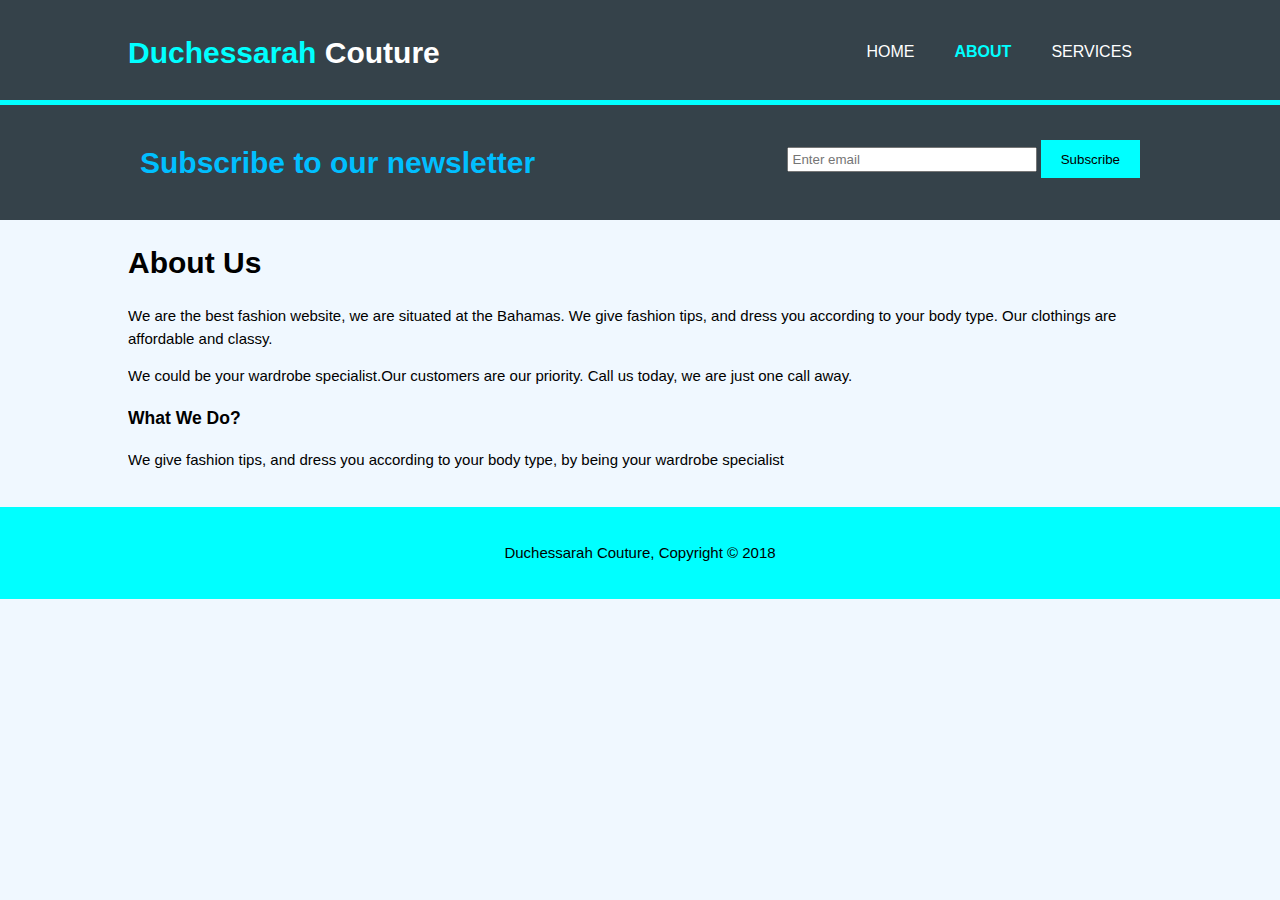
<file: about.html>
<html lang="en">
<head>
    <meta charset="UTF-8">
    <meta name="viewport" content="width=device-width, initial-scale=1.0">
    <meta name="description" content="Duchessarah Couture">
    <meta name="keywords" content="Duchessarah, Couture">
    <meta name="author" content="Sarah Okenwa">
    <meta http-equiv="X-UA-Compatible" content="ie=edge">
    <title>Duchessarah Couture/About</title>
    <link rel="stylesheet" href="styles.css">
</head>
<body>
	
</body>
	 <header>
    <div class="container">
        <div id="branding">
            <h1><span class="highlight">Duchessarah</span> Couture</h1>
         </div>
         <nav>
             <ul>
                 <li><a href="index.html">Home</a></li>
                 <li class="current"><a href="about.html">About</a></li>
                 <li><a href="services.html">Services</a></li>
             </ul>

         </nav>

    </div>
    </header>
     </section>
     
    <section id="newsletter">
        <div class="container">
            <h1>Subscribe to our newsletter</h1>
            <form>
                <input type="email" placeholder="Enter email">
                <button type="submit" class="button_1">Subscribe</button>
            </form>

        </div>

    </section>
    <section id="main">
        <div class="container">
             <article id="main-col">
             <h1 class="page-title">About Us</h1>
             <p>We are the best fashion website, we are situated at the Bahamas. We give fashion tips, and dress you according to your body type. Our clothings are affordable and classy.</p>
             <p class="dark">We could be your wardrobe specialist.Our customers are our priority. Call us today, we are just one call away.</p>
                 
             </article>
             <aside id="sidebar">
                <div class="dark">
                <h3>What We Do?</h3>
                <p> We give fashion tips, and dress you according to your body type, by being your wardrobe specialist</p>
              </div>   
             </aside>

        </div>

    </section>
      <footer>
        <p>Duchessarah Couture, Copyright &copy; 2018</p>
    </footer>
</html>
</file>
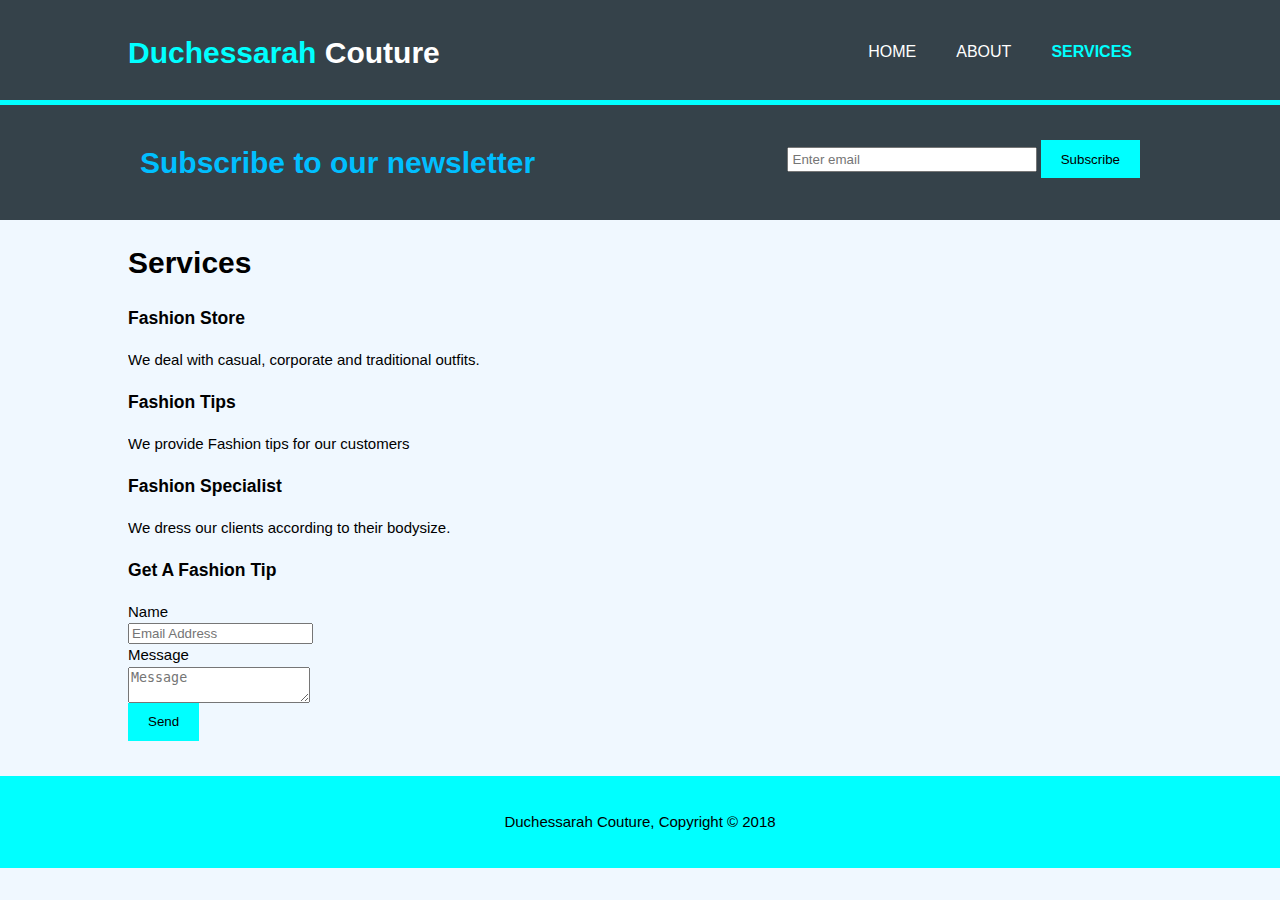
<file: services.html>
<html lang="en">
<head>
    <meta charset="UTF-8">
    <meta name="viewport" content="width=device-width, initial-scale=1.0">
    <meta name="description" content="Duchessarah Couture">
    <meta name="keywords" content="Duchessarah, Couture">
    <meta name="author" content="Sarah Okenwa">
    <meta http-equiv="X-UA-Compatible" content="ie=edge">
    <title>Duchessarah Couture/Service</title>
    <link rel="stylesheet" href="styles.css">
</head>
<body>
	
</body>
	 <header>
    <div class="container">
        <div id="branding">
            <h1><span class="highlight">Duchessarah</span> Couture</h1>
         </div>
         <nav>
             <ul>
                 <li><a href="index.html">Home</a></li>
                 <li ><a href="about.html">About</a></li>
                 <li class="current"><a href="services.html">Services</a></li>
             </ul>

         </nav>

    </div>
    </header>
     </section>
     
    <section id="newsletter">
        <div class="container">
            <h1>Subscribe to our newsletter</h1>
            <form>
                <input type="email" placeholder="Enter email">
                <button type="submit" class="button_1">Subscribe</button>
            </form>

        </div>

    </section>
    <section id="main">
        <div class="container">
             <article id="main-col">
             <h1 class="page-title">Services</h1>
             <ul id="services">
             <li>
                 <h3>Fashion Store</h3>
                 <p>We deal with casual, corporate and traditional outfits.</p>
             </li>
             <li>
                <h3>Fashion Tips</h3>
                 <p>We provide Fashion tips for our customers</p>
             </li>
             <li>
                 <h3>Fashion Specialist</h3>
                 <p>We dress our clients according to their bodysize.</p>
             </li>
                 
             </ul>
                 
             </article>
             <aside id="sidebar">
                <div class="dark">
                <h3>Get A Fashion Tip</h3>
                <form class="tip">
                <div>
                    <label>Name</label><br/>
                    <input type="email" placeholder="Email Address">
                </div>
                <div>
                    <label>Message</label><br/>
                    <textarea placeholder="Message"></textarea>
                </div>
                <button class="button_1" type="submit">Send</button>                  
                </form>
              </div>   
             </aside>

        </div>

    </section>
      <footer>
        <p>Duchessarah Couture, Copyright &copy; 2018</p>
    </footer>
</html>
</file>
<file: styles.css>
body{
    font: 15px/1.5 Arial, Helvetica, Sans-serif;
    padding: 0;
    margin: 0;
    background-color: aliceblue;

}
/* Global*/
.container{
    width:80%;
    margin:auto;
    overflow: hidden;
}
ul{
    margin: 0;
    padding: 0;
}
.button_1{
    height: 38px;
    background: cyan;
    border: 0;
    padding-left: 20px;
    padding-right: 20px;
    color: black;
}
/* Header */
header{
    background: #35424a;
    color: #ffffff;
    padding-top: 30px;
    min-height: 70px;
    border-bottom: cyan 5px solid;
}
header a {
    color: #ffffff;
    text-decoration: none;
    text-transform: uppercase;
    font-size: 16px;
}
 

header li{
    float: left;
    display: inline;
    padding: 0 20px 0 20px;
}
header #branding{
    float: left;
}
header #branding h1{
    margin: 0;
}
header nav{
    float: right;
    margin-top: 10px;
}
header .highlight, header .current a{
    color: cyan;
    font-weight: bold;

}
header a:hover{
    color: hotpink;
    font-weight: bold;
}
/*showcase*/
#showcase{
    min-height: 400px;
    background: url("../Img/showcase.jpg") no-repeat 0 -400px;
    text-align: center;
    color: black;
}
#showcase h1{
    margin-top: 100px;
    margin-bottom: 10px;
    font-size: 55px;


}
/*newsletter */
#newsletter{
    padding: 15px;
    color: deepskyblue;
    background: #35424a;
}
#newsletter h1{
    float: left;
}
#newsletter form{
    float: right;
    margin-top: 20px;
}
#newsletter input[type="email"]{
    padding: 4px;
    height: 25px;
    width: 250px;
}
/*boxes */
#boxes{
    margin-top: 20px;
}
#boxes .box{
    float: left;
    width: 30%;
    padding: 10px;
    text-align: center;
}
footer{
    padding: 20px;
    margin-top: 20px;
    color:black;
    text-align: center;
    background: cyan;


}
</file>
